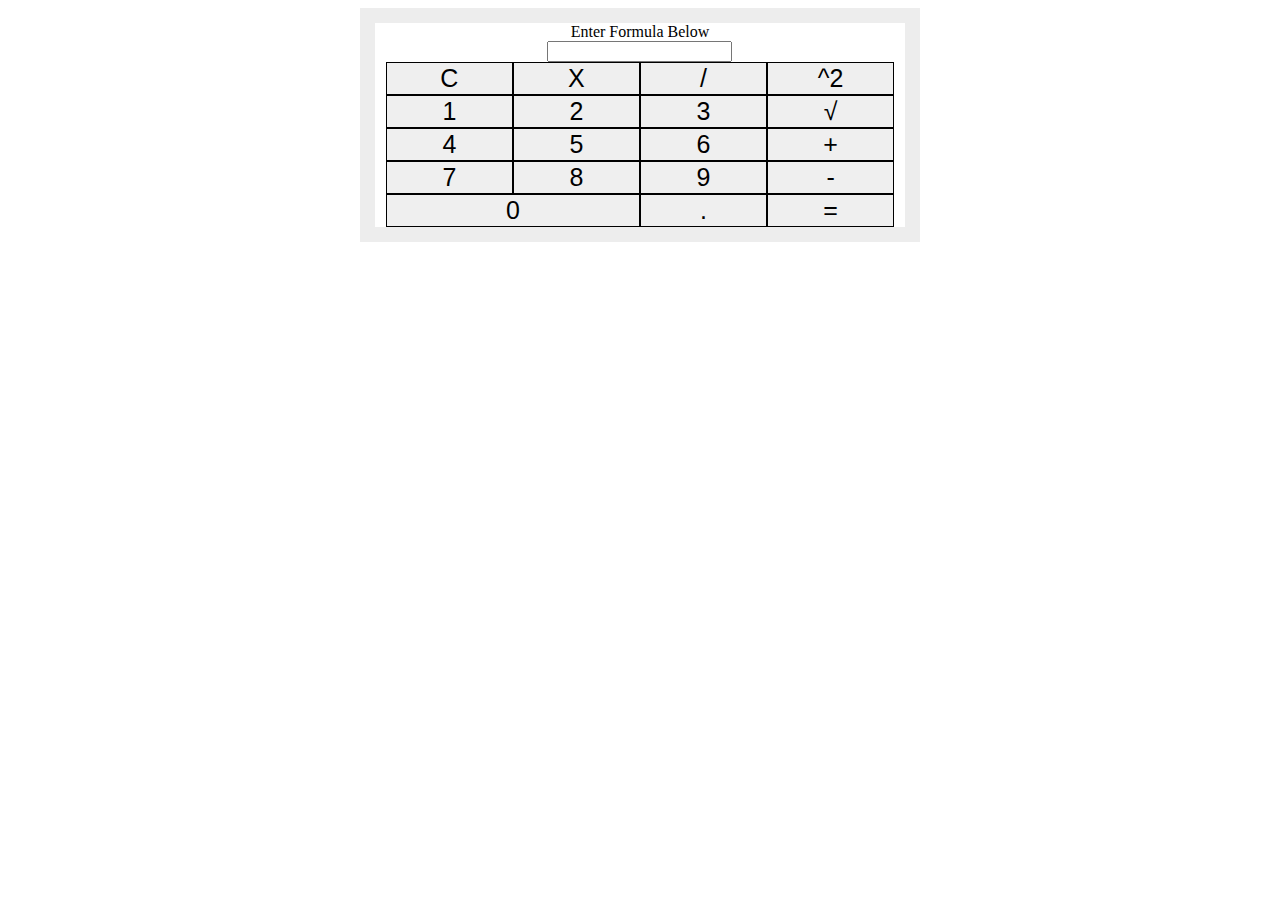
<file: index.html>
<!DOCTYPE html>
<html lang="en">
<head>
    <meta charset="UTF-8">
    <meta http-equiv="X-UA-Compatible" content="IE=edge">
    <meta name="viewport" content="width=device-width, initial-scale=1.0">
    <link rel='stylesheet' href='styles.css'>
    <title>Simple Calculator</title>
</head>
<body>
    <div id='calculator'>
        <div class ='text'>Enter Formula Below</div>
        <form id='form'>
            <input id='formula'type="text">
        </form>
        <div id='buttonscontainer'>
            <button class='buttons' value='clear' id='clear'>C</button>
            <button class='buttons' value='*'>X</btn>
            <button class='buttons' value='/'>/</btn>
            <button class='buttons' value='pow' id='pow'>^2</btn>
            <button class='buttons' value='1'>1</btn>
            <button class='buttons' value='2'>2</btn>
            <button class='buttons' value='3'>3</btn>
            <button class='buttons' value='sqrt' id = 'sqrt'>&#x221A;</btn>
            <button class='buttons' value='4'>4</btn>
            <button class='buttons' value='5'>5</btn>
            <button class='buttons' value='6'>6</btn>
            <button class='buttons' value='+'>+</btn>
            <button class='buttons' value='7'>7</btn>
            <button class='buttons' value='8'>8</btn>
            <button class='buttons' value='9'>9</btn>
            <button class='buttons' value='-'>-</btn>
            <button class='buttons' value='0' id='zero'>0</btn>
            <button class='buttons' value='.'>.</btn>
            <button class='buttons' value='=' id='equalsign'>=</btn>
            


        </div>
    </div>
    
    <script src='script.js'></script>
</body>
</html>
</file>
<file: styles.css>
body {
    text-align: center;
}

#calculator {
    display: inline-block;
    text-align: center;
    border: 15px solid rgba(220,220,220, 0.5);
}

#buttonscontainer {
    display: flex;
    align-items: flex-start;
    flex-wrap: wrap;
    justify-content: center;
}
.buttons {
    font-size: 25px;
    flex-shrink: 0;
    flex-basis: 23.95%;
    border: 1px solid black;
}

#zero {
    flex-basis: 47.9%;
}
</file>
